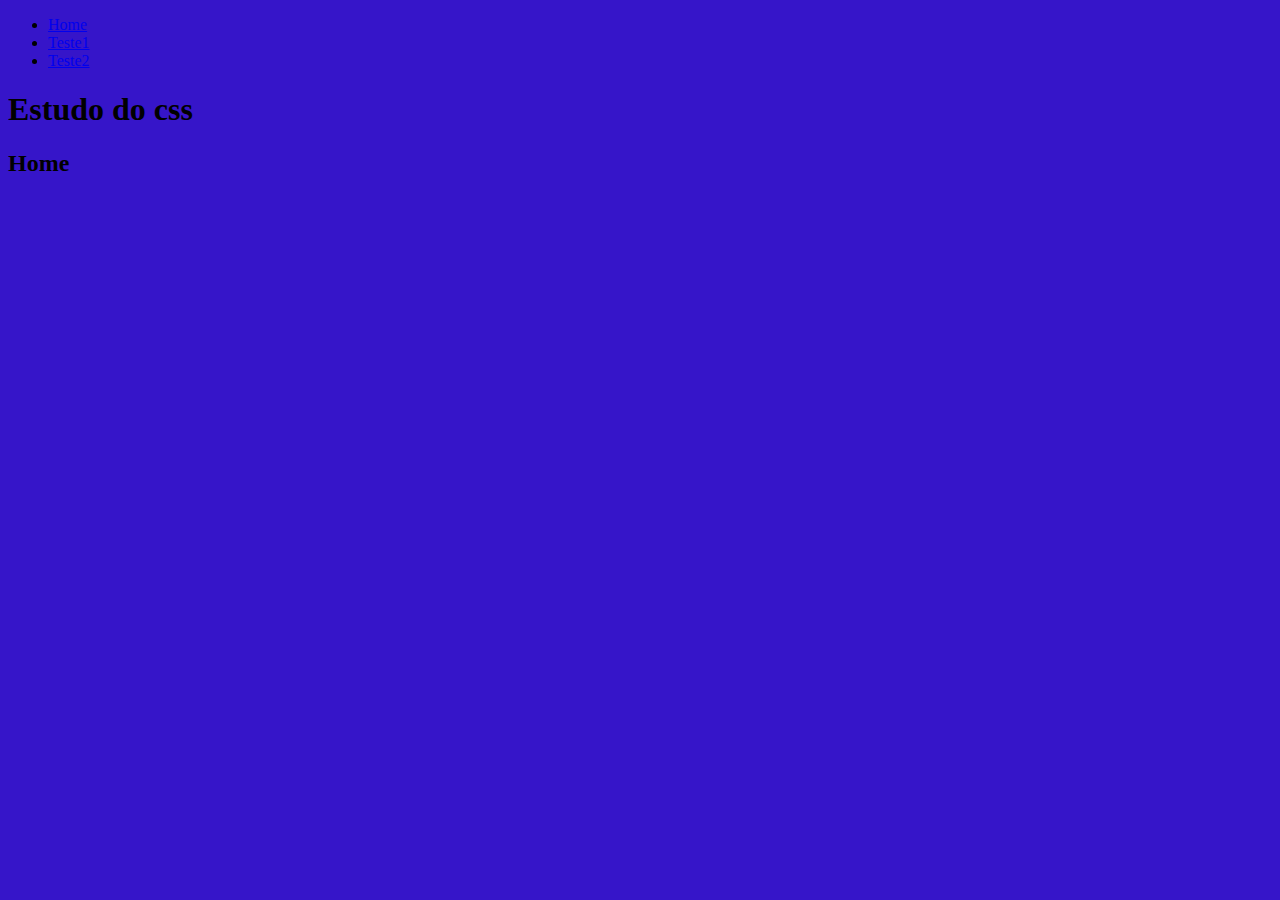
<file: index.html>
<!DOCTYPE html>
<html lang="pt-br">
<head>
    <title>Estudo do CSS</title>
    <!-- Link para folha de estilo -->
    <link rel="stylesheet" href="styles.css">
</head>
<!-- aplicado CSS em linha (prioridade absoluta) -->
<body style="background-color: #3615c9">
    <ul>
        <li><a href="index.html">Home</a></li>
        <li><a href="teste1.html">Teste1</a></li>
        <li><a href="teste2.html">Teste2</a></li>
    </ul>
    <h1>Estudo do css</h1>
    <h2>Home</h2>
    
</body>
</html>
</file>
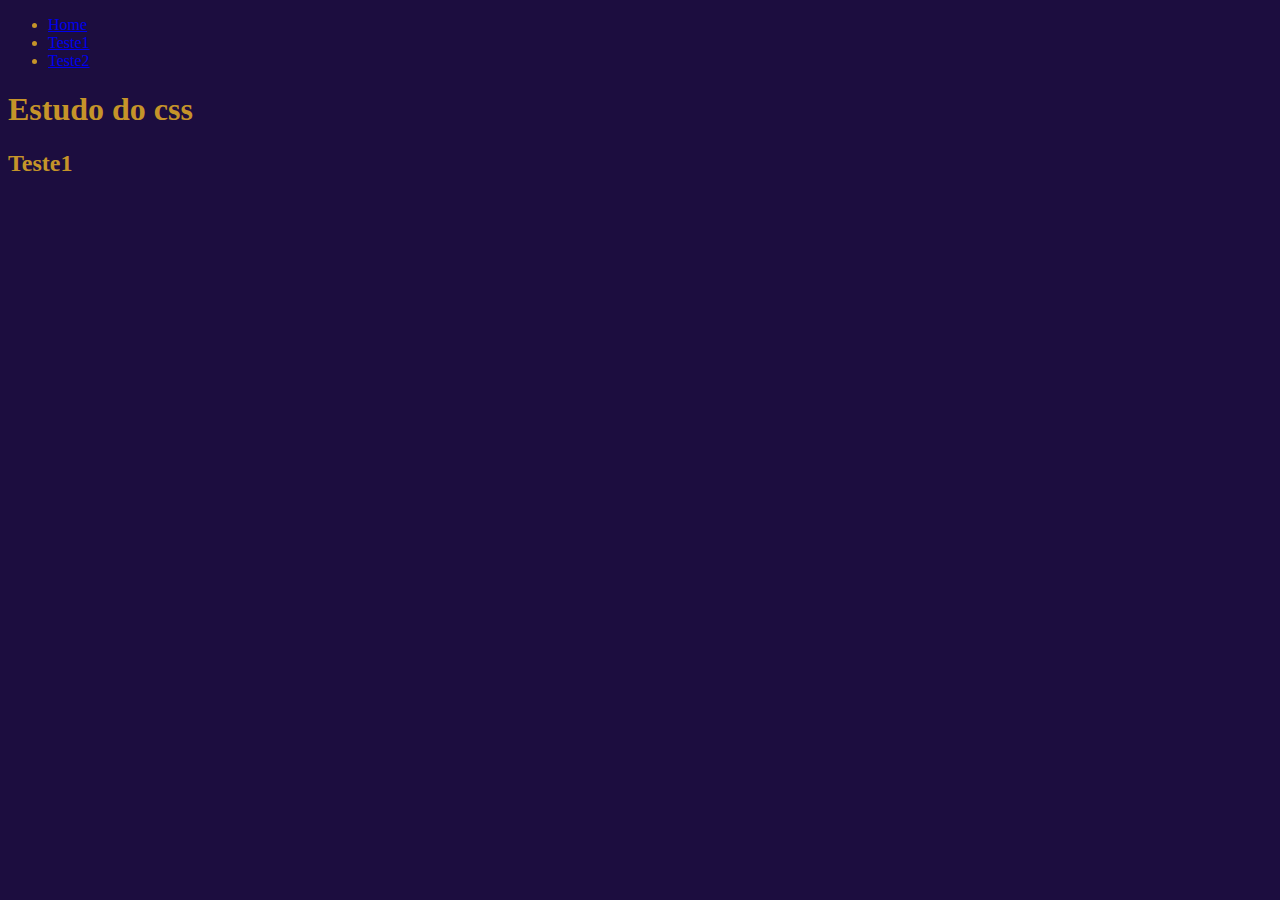
<file: teste1.html>
<!DOCTYPE html>
<html lang="pt-br">
<head>
    <title>Estudo do CSS</title>
       <!-- Link para folha de estilo -->
       <link rel="stylesheet" href="styles.css">
       <!-- estilo de página -->
       <style>
           body{background-color: #1c0d3f;
                color: #c59429;
        }
       </style>
    </head>
<body>
        <ul>
                <li><a href="index.html">Home</a></li>
                <li><a href="teste1.html">Teste1</a></li>
                <li><a href="teste2.html">Teste2</a></li>
            </ul>
    <h1>Estudo do css</h1>
    <h2>Teste1</h2>
</body>
</html>
</file>
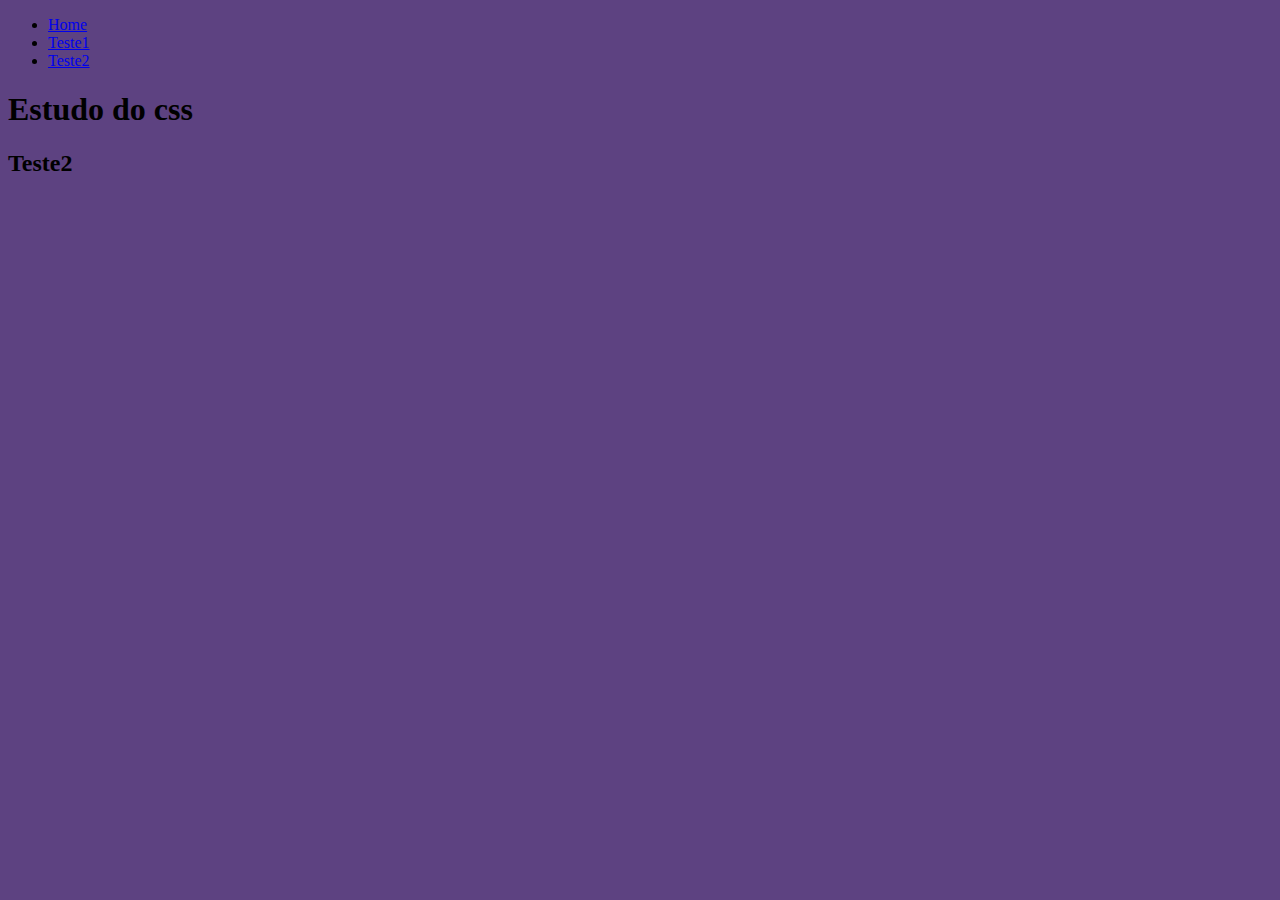
<file: teste2.html>
<!DOCTYPE html>
<html lang="pt-br">
<head>
    <title>Estudo do CSS</title>
       <!-- Link para folha de estilo -->
       <link rel="stylesheet" href="styles.css">
</head>
<body>
        <ul>
                <li><a href="index.html">Home</a></li>
                <li><a href="teste1.html">Teste1</a></li>
                <li><a href="teste2.html">Teste2</a></li>
            </ul>
    <h1>Estudo do css</h1>
    <h2>Teste2</h2>
</body>
</html>
</file>
<file: styles.css>
/**
 *  Folha de estilo
 * @author - Vinicius Villela
*/

body{
    background-color: #5d4281;
}
</file>
